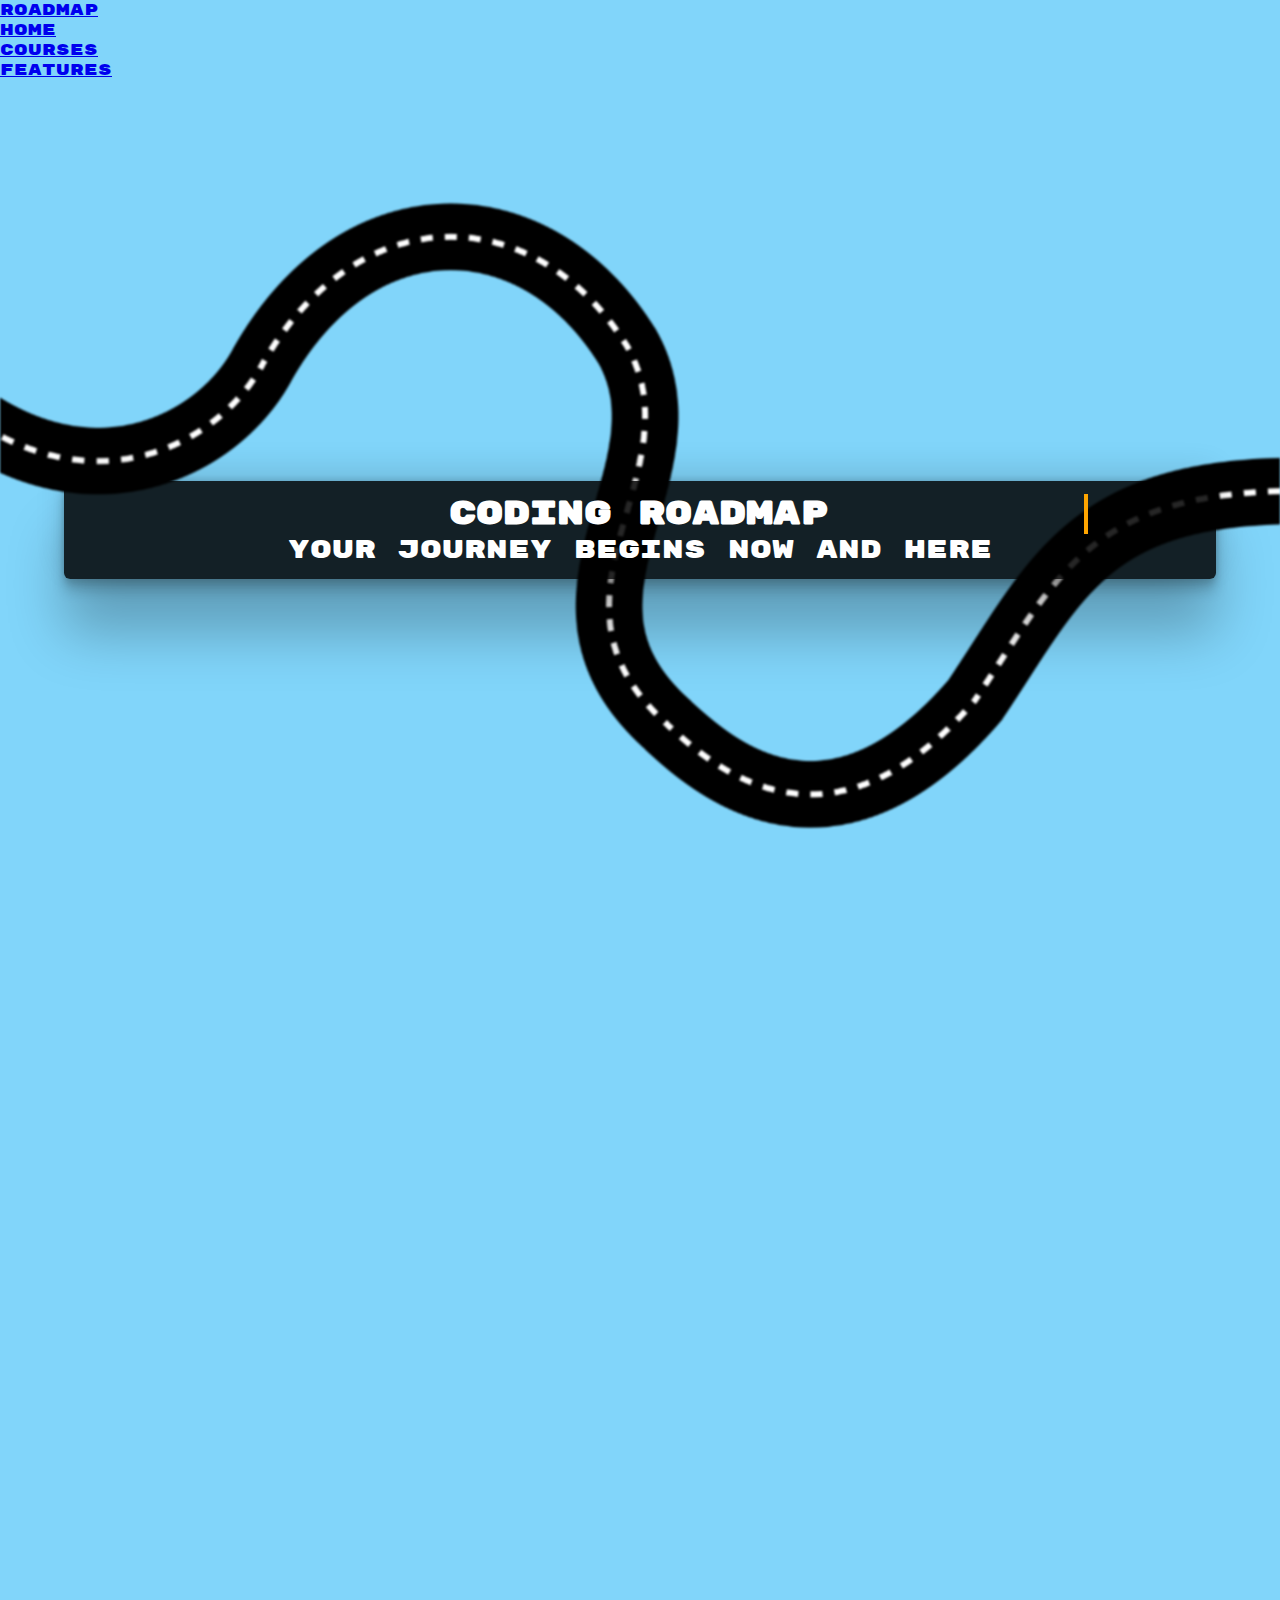
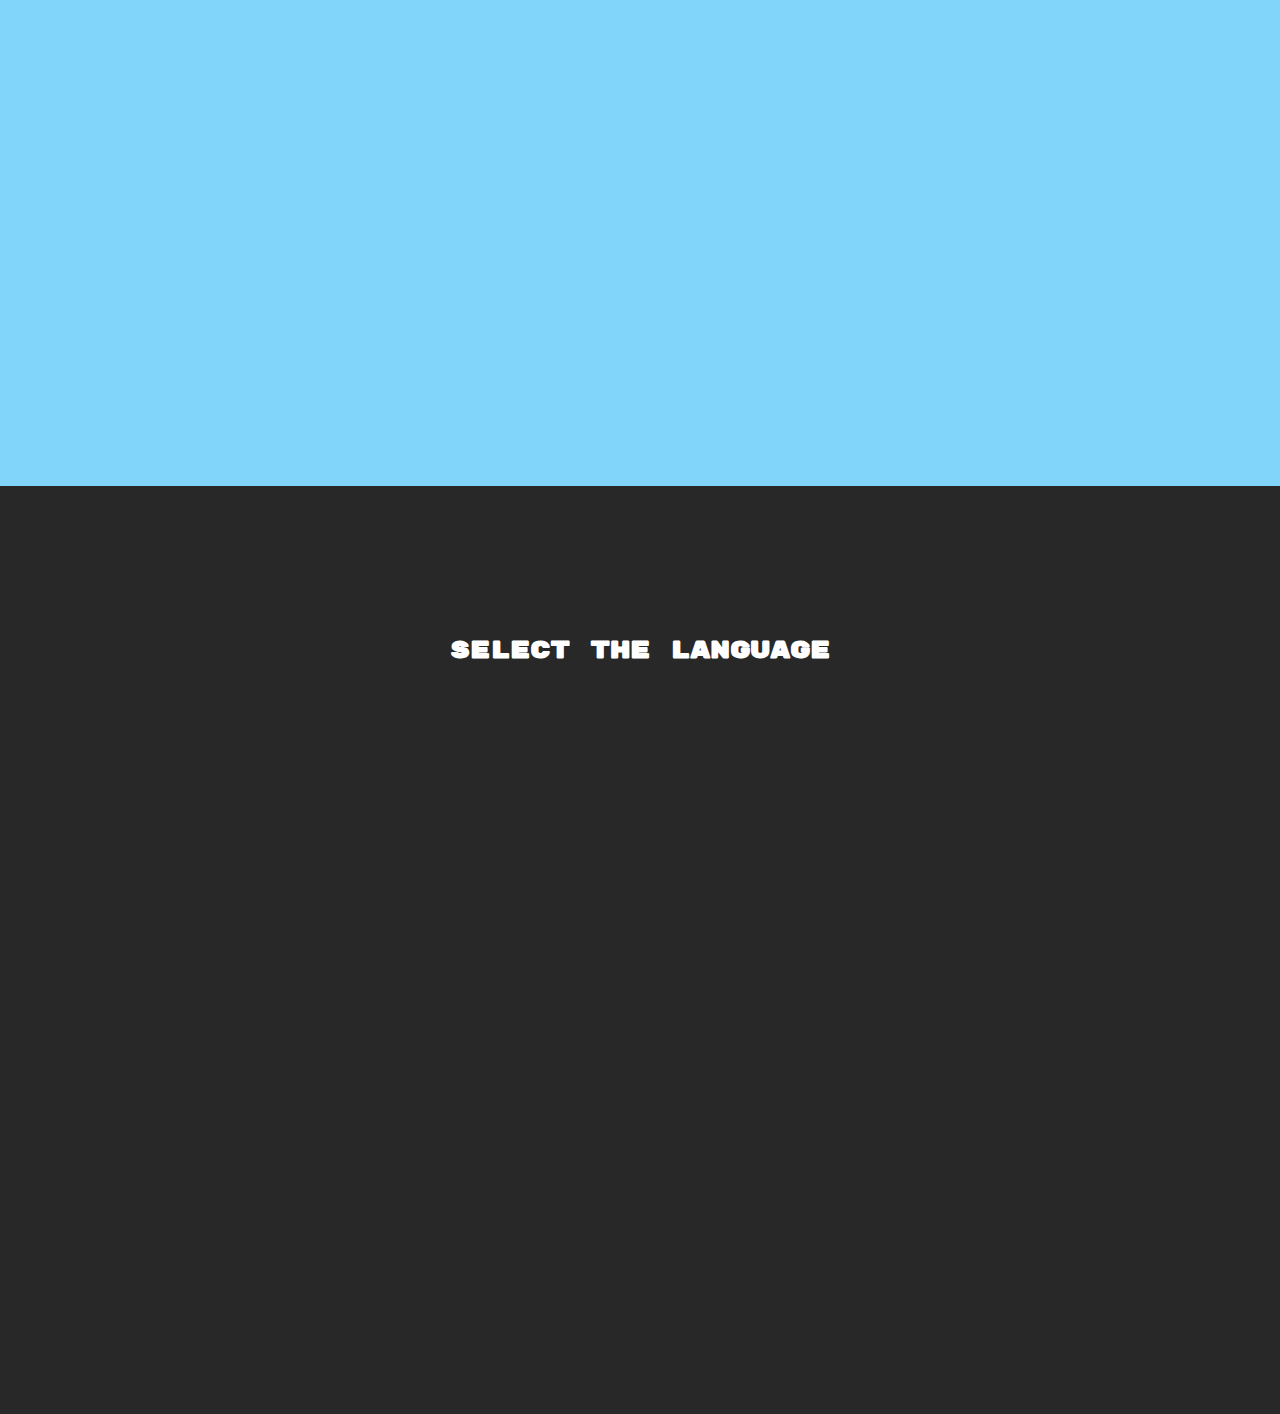
<file: index.html>
<!DOCTYPE html>
<html lang="en">
<head>
    <meta charset="UTF-8">
    <meta http-equiv="X-UA-Compatible" content="IE=edge">
    <meta name="viewport" content="width=device-width, initial-scale=1.0">
    <title>Roadmap</title>
    <!--styles-->
    <link href="https://cdn.jsdelivr.net/npm/bootstrap@5.1.3/dist/css/bootstrap.min.css" rel="stylesheet" integrity="sha384-1BmE4kWBq78iYhFldvKuhfTAU6auU8tT94WrHftjDbrCEXSU1oBoqyl2QvZ6jIW3" crossorigin="anonymous">
    <link rel="stylesheet" href="styles.css">
    <!--google fonts-->
    <link href="https://fonts.googleapis.com/css2?family=Rubik+Mono+One&display=swap"rel="stylesheet"/>
    <!--favicons-->
    <link rel="icon" type="image/png" sizes="32x32" href="images/favicon.png">
</head>
<body>
    <nav class="navbar navbar-expand-lg navbar-dark bg-dark">
        <a class="navbar-brand" href="#">ROADMAP</a>
        <button
          class="navbar-toggler"
          type="button"
          data-bs-toggle="collapse"
          data-bs-target="#navbarSupportedContent"
          aria-controls="navbarSupportedContent"
          aria-expanded="false"
          aria-label="Toggle navigation"
        >
          <span class="navbar-toggler-icon"></span>
        </button>
        <div class="navbar-pages collapse navbar-collapse" id="navbarSupportedContent">
          <ul class="navbar-nav">
            
            <li class="nav-item">
              <a class="nav-link" href="#header">Home</a>
            </li>
            <li class="nav-item">
              <a class="nav-link" href="#languages-select">Courses</a>
            </li>
            <li class="nav-item">
              <a class="nav-link" href="#features">Features</a>
            </li>
  
          </ul>
        </div>
      </nav>

      <section id="header">
        <div class="header-container">
            <img class="header-image" src="images/header-1.png" alt="">

            <div class="header-text">
                <h1 class="heading">Coding Roadmap</h1>
                <p class="sub-heading">Your journey begins now and here</p>
            </div>
            
        </div>
    </section>

    <section id="features">
        <div class="main-right animation-stopper">
            <div id="yt-content" class="content">
                <h1 class="features-heading">Playlists</h1>
                <br />
                <p class="features-desc">
                    Personally curated playlists consisting of the best teachers on the
                    internet, who will guide you from printing "hello world" to your first
                    big project
                </p>
            </div>
            <img id="yt-logo" class="features-logo" src="images/youtube.png" alt="Instagram Logo" />
        </div>

        <div class="main-left animation-stopper">
            <img id="insta-logo" class="features-logo" src="images/instagram.png" alt="Instagram Logo" />
            <div id="insta-content" class="content">
                <h1 class="features-heading">Tools</h1>
                <br />
                <p class="features-desc">
                    Handpicked Instagram handles to get you in touch with the communities
                    and to transform your explore page into a creative programming hub
                    with tools and inspirations
                </p>
            </div>
        </div>
    
        <div class="main-right animation-stopper">
            <div id="web-centent" class="content">
                <h1 class="features-heading">Websites</h1>
                <br />
                <p class="features-desc">
                    The best free sites for helping you pick your color palettes, 3D texture
                    packs, illustrations, problem-solving, and countless such invaluable resources
                </p>
            </div>
            <img id="web-logo" class="features-logo" src="images/websites 1.png" alt="Instagram Logo" />
        </div>
        
    </section>

    <section id="languages-select">

        <h2 class="language-text">Select The Language</h2>

        <div class="cards-container">
            <a href="html-page.html" class="cards-link">
                <div class="language-card left-card animation-stopper">
                    <img class="logo" src="images/html_logo.png" alt="">
                    <h3>Html/CSS</h3>
                </div>
            </a>
            
            <a href="python-page.html" class="cards-link">
                <div class="language-card center-card animation-stopper">
                    <img class="logo" src="images/python_logo.png" alt="">
                    <h3>Python</h3>
                </div>
            </a>
            
            <a href="javascript-page.html" class="cards-link">
                <div class="language-card right-card animation-stopper">
                    <img class="logo" src="images/javascript_logo.png" alt="">
                    <h3>Javascript</h3>
                </div>
            </a>
            
        </div>

    </section>    

    <!--javascripts-->
    <script src="https://cdn.jsdelivr.net/npm/bootstrap@5.1.3/dist/js/bootstrap.bundle.min.js" integrity="sha384-ka7Sk0Gln4gmtz2MlQnikT1wXgYsOg+OMhuP+IlRH9sENBO0LRn5q+8nbTov4+1p" crossorigin="anonymous"></script>
    <script src="index.js" charset="UTF-8"></script>
</body>
</html>
</file>
<file: styles.css>
*{
    margin: 0;
    padding: 0;
    border: 0;
}

html{
    scroll-behavior: smooth;
}

html::-webkit-scrollbar {
  width: 5px;
}
html::-webkit-scrollbar-thumb {
  background-color: rgba(240, 252, 255, 0.937);
}
html::-webkit-scrollbar-track {
  background-color: rgba(22, 22, 22, 0.653);
}

body{
    background-color: rgb(40, 40, 40);
    font-family: 'Rubik Mono One', sans-serif;
    background-color: #81d5fa;
}

.navbar-nav{
    margin-left: auto;
}

#header{
    background-color: #81d5fa;
}

#header .heading{
    overflow: hidden;
    border-right: .15em solid orange; 
    white-space: nowrap; 
    margin: 0 auto;
    font-size: 2.5vw;
    animation: 
    typing 2.5s steps(40, end),
    blink-caret .75s step-end infinite;
    animation-fill-mode: forwards;
}

#header .sub-heading{
    font-size: 2vw;
}

@keyframes typing {
    0% { width: 0 }
    100% { width: 35vw }
  }
  
  @keyframes blink-caret {
    0%, 100%{ border-color: transparent }
    50% { border-color: #81d5fa}
  }

.header-container{
    width: 100%;
    height: 100vh;
    position: relative;
    color: #FFF;
    display: flex;
    flex-direction: column;
    align-items: center;
    justify-content: center;
    font-size: 2rem;
    overflow: hidden;
    text-align: center;
}

.header-image{
    position: absolute;
    top: 0;
    left: 0;
    width: 100%;
    height: 100%;
    z-index: 0;
    object-fit: cover;
    filter: blur(1px);
}

.header-text{
    position: relative;
    z-index: 2;
    width: 70vw;
    background-color: rgba(0, 0, 0, 0.85);
    padding: 1% 10%;
    border-radius: 6px;
    box-shadow: rgba(0, 0, 0, 0.25) 0px 54px 55px, rgba(0, 0, 0, 0.12) 0px -12px 30px, rgba(0, 0, 0, 0.12) 0px 4px 6px, rgba(0, 0, 0, 0.17) 0px 12px 13px, rgba(0, 0, 0, 0.09) 0px -3px 5px;
    transition: background-color, transform;
    transition-duration: 750ms;
}

.header-text:hover{
    transform: scale(1.05);
    background-color: rgba(0, 0, 0, 0.95);
}

#languages-select{
    overflow: hidden;
    padding: 100px 150px;
    background-color: rgb(40, 40, 40);
}

@media (max-width: 750px) {
    #languages-select{
        background: none;
        background-color: rgb(40, 40, 40);
    }
}

.language-text{
    color: #FFF;
    text-align: center;
    margin-top: 50px;
    margin-bottom: 150px;
}

.cards-container{
    display: flex;
    justify-content: center;
    flex-wrap: wrap;
    color: #FFF;
}

.cards-link{
    text-decoration: none; 
    color: #FFF;
}

.language-card{
    display: flex;
    flex-direction: column;
    justify-content: center;
    align-items: center;
    background-color: rgb(33, 33, 33);
    margin: 10px 50px;
    border-radius: 8px;
    width: 300px;
    transition: background-color, transform, box-shadow;
    transition-duration: 550ms;
}

.logo{
    padding: 50px 0;
    width: 100px;
}

.animation-stopper{
	-webkit-animation: none !important;
          animation: none !important; 
}

.left-card{
    position: relative;
    right: 100vw;
    opacity: 0;
    animation-name: left-card-animation;
    animation-duration: 950ms;
    animation-fill-mode: forwards;
}

.left-card:hover{
    background-color: #e34f26;
    transform: scale(1.05);
    box-shadow: rgba(0, 0, 0, 0.3) 0px 19px 38px, rgba(0, 0, 0, 0.22) 0px 15px 12px;
    color: rgb(21, 21, 21);
}

.right-card{
    position: relative;
    left: 100vw;
    opacity: 0;
    animation-name: right-card-animation;
    animation-duration: 950ms;
    animation-fill-mode: forwards;
}

.right-card:hover{
    background-color: #d5b92c;
    transform: scale(1.05);
    box-shadow: rgba(0, 0, 0, 0.3) 0px 19px 38px, rgba(0, 0, 0, 0.22) 0px 15px 12px;
    color: rgb(21, 21, 21);
}

.center-card{
    position: relative;
    bottom: 100vh;
    opacity: 0;
    animation-name: center-card-animation;
    animation-duration: 950ms;
    animation-fill-mode: forwards;
}

.center-card:hover{
    background-color: #2d8ad6;
    transform: scale(1.05);
    box-shadow: rgba(0, 0, 0, 0.3) 0px 19px 38px, rgba(0, 0, 0, 0.22) 0px 15px 12px;
    color: rgb(21, 21, 21);
}



@media (max-width: 825px) {
    .center-card{
        bottom: 0;
    }
}

#features{
    display: flex;
    flex-direction: column;
    margin-top: 20px;
    overflow: hidden;
}

.features-desc{
    font-size: 1.2vw;
}

.main-left {
    margin: auto;
    color: white;
    width: 100%;
    height: 40vmin;
    background: url(images/features-left-background.png) repeat fixed 100%;
    display: flex;
    flex-direction: row;
    justify-content: flex-end;
    background-position: bottom;
    align-items: center;
    border-bottom-style: ridge;
    border-top-style: ridge;
    border-width: 3px;
    opacity: 0;
    position: relative;
    left: 100vw;
    animation-name: right-card-animation;
    animation-duration: 750ms;
    animation-fill-mode: forwards;
}

.main-right {
    margin: auto;
    color: white;
    width: 100%;
    height: 40vmin;
    background: url(images/features-right-background.png) repeat fixed 100%;
    display: flex;
    flex-direction: row;
    justify-content: center;
    background-size: cover;
    background-position: bottom;
    align-items: center;
    margin-top: 0;
    opacity: 0;
    position: relative;
    right: 100vw;
    animation-name: left-card-animation;
    animation-duration: 750ms;
    animation-fill-mode: forwards;
  }
  
.content {
    padding-left: 3vw;
    padding-right: 3vw;
  }
  
.features-logo {
    width: 300px;
}

#web-logo {
    position: relative;
    top: 25px;
  }


  @keyframes left-card-animation {
    100%{
        opacity: 1;
        right: 0;
    }
}

@keyframes right-card-animation {
    100%{
        opacity: 1;
        left: 0;
    }
}

@keyframes center-card-animation {
    100%{
        opacity: 1;
        bottom: 0;
    }
}


  @media (max-width: 600px) {
    .main-left {
      border-style: none;
      padding-left: 20px;
      padding-right: 20px;
      border-radius: 7px;
      margin: auto;
      width: 270px;
      height: 330px;
      flex-direction: column;
      flex-wrap: nowrap;
      text-align: center;
      margin-top: 50px;
      box-shadow: rgba(50, 50, 93, 0.25) 0px 6px 12px -2px,
        rgba(0, 0, 0, 0.3) 0px 3px 7px -3px;
    }
    .main-right {
      border-style: none;
      padding-left: 20px;
      padding-right: 20px;
      border-radius: 7px;
      margin: auto;
      width: 270px;
      height: 330px;
      flex-direction: column-reverse;
      text-align: center;
      margin-top: 30px;
      box-shadow: rgba(50, 50, 93, 0.25) 0px 6px 12px -2px,
        rgba(0, 0, 0, 0.3) 0px 3px 7px -3px;
    }

    .features-desc{
        font-size: 1.5vw;
    }

    .features-logo {
      width: 300px;
      height: 300px;
      position: relative;
    }
    .content {
      font-size: 15px;
      position: relative;
      bottom: 90px;
    }
    #yt-logo {
      width: 320px;
      height: 320px;
      bottom: 60px;
    }
    #yt-content {
      bottom: 100px;
    }
  
    #insta-logo {
      top: 10px;
    }
  
    #insta-content {
      bottom: 30px;
    }
    #web-logo {
      top: -10px;
    }

    #features{
        margin-bottom: 50px;
    }
  }
</file>
